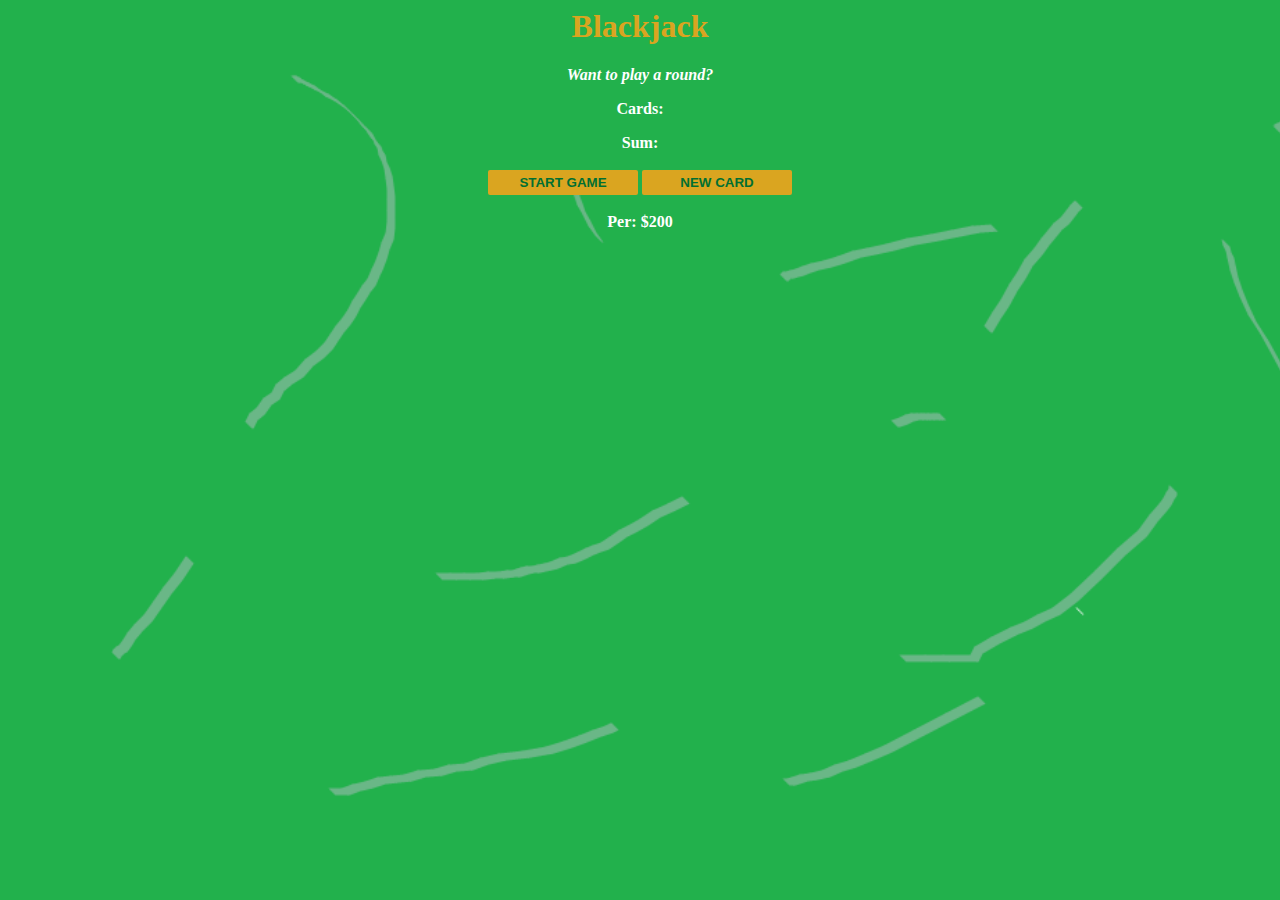
<file: Javascript/FreeCodeCamp2022Jun21/ExBlackJack/index.html>
<html>
    <head>
        <!--Link to the index.css file to this file-->
        <link rel="stylesheet" href = "index.css">
    </head>
    <body>
        <h1>Blackjack</h1>
        <p id="message-el">Want to play a round?</p>
        <p id="cards-el">Cards:</p>
        <p id="sum-el">Sum:</p>

        <button id="start-game-btn" onclick="startGame()">START GAME</button>
        <button id="new-card-btn" onclick="newCard()">NEW CARD</button>
        
        <p id="player-el"></p>
        <script src="index.js"></script>
    </body>
</html>
</file>
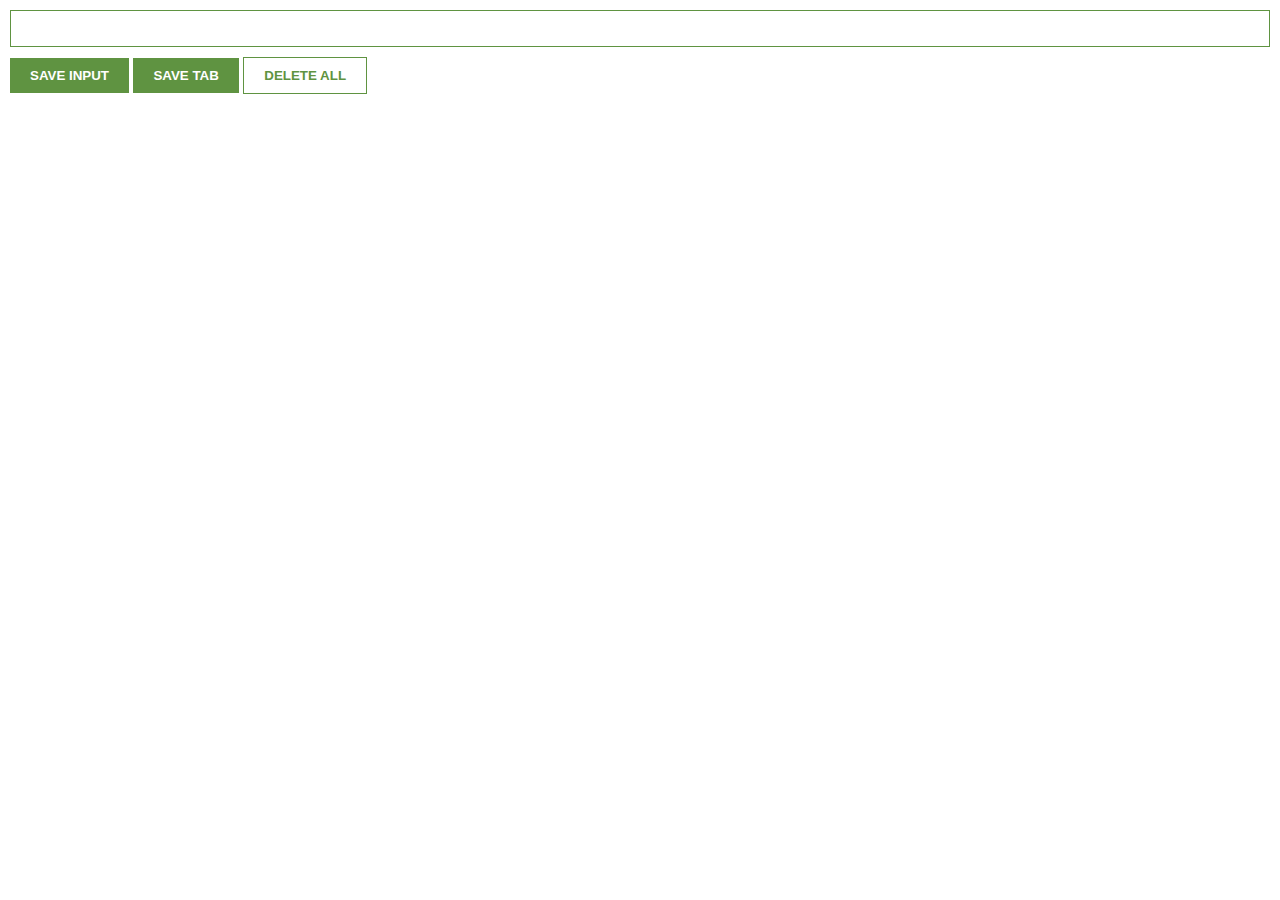
<file: Javascript/FreeCodeCamp2022Jun21/ExChromeExtension/index.html>
<html>
    <head>
        <link rel="stylesheet" href="index.css">
    </head>
    <body>
        <!--The input element is called void or empty tags or self closing tags(no closing tag)-->
        <input type="text" id="input-el">
        <button id="input-btn">SAVE INPUT</button>
        <button id="tab-btn">SAVE TAB</button>
        <button id="delete-btn">DELETE ALL</button>
        
        <ul id="ul-el"></ul>

        <script src="index.js"></script>
    </body>
</htmL>
</file>
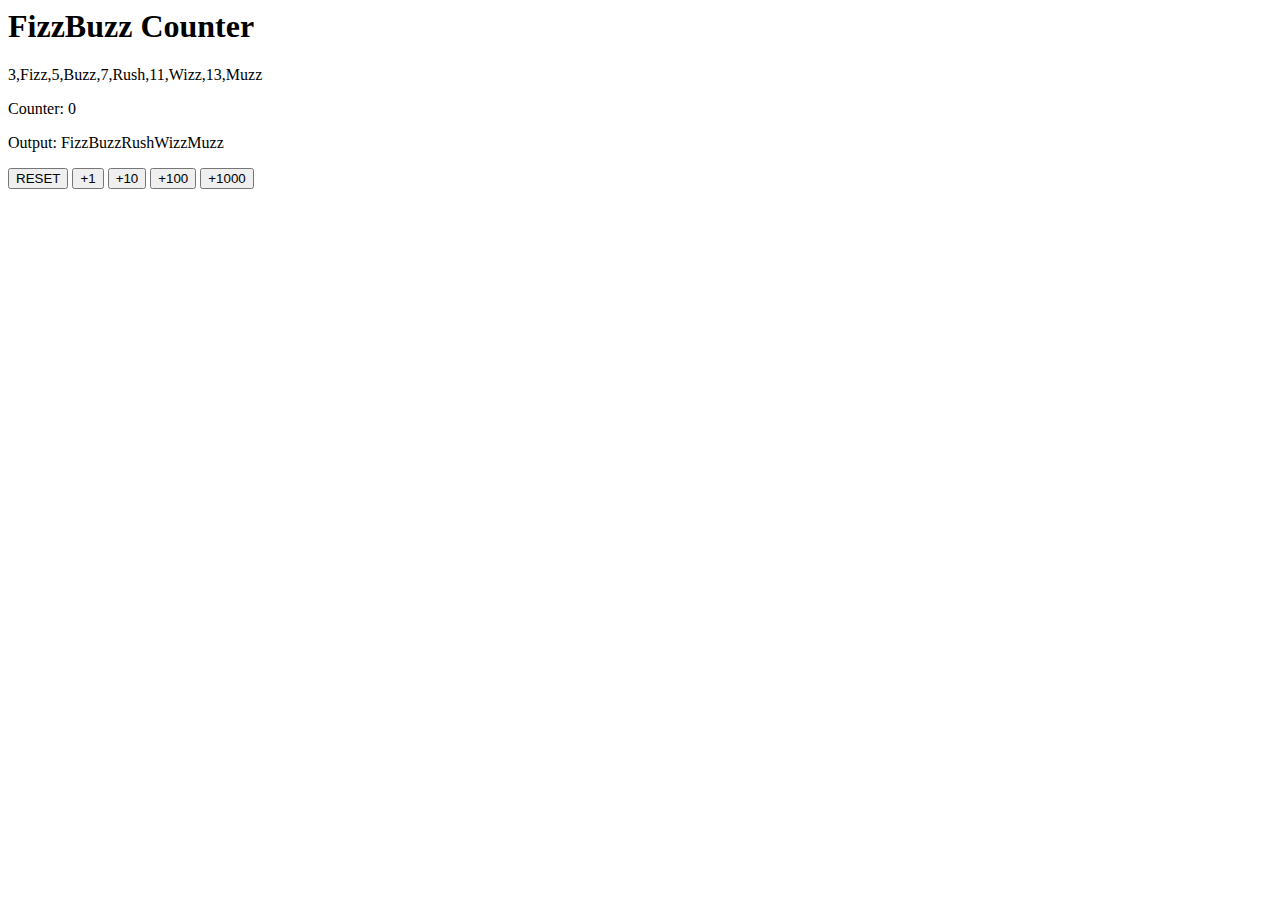
<file: Javascript/FreeCodeCamp2022Jun21/FizzBuzz/index.html>
<html>
    <body>
        <h1>FizzBuzz Counter</h1>
        <p id="number-word-pair-el">number-word-pair</p>
        <p id="counter-el">Counter: </p>
        <p id="fizzbuzz-output-el">Output</p>
        
        <button id="reset-btn" onclick="reset()">RESET</button>
        <button id="plus-one-btn" onclick="plusOne()">+1</button> 
        <button id="plus-ten-btn" onclick="plusTen()">+10</button> 
        <button id="plus-hundred-btn" onclick="plusHundred()">+100</button> 
        <button id="plus-thousand-btn" onclick="plusThousand()">+1000</button>  

        <script src="index.js"></script>
    </body>
</html>
</file>
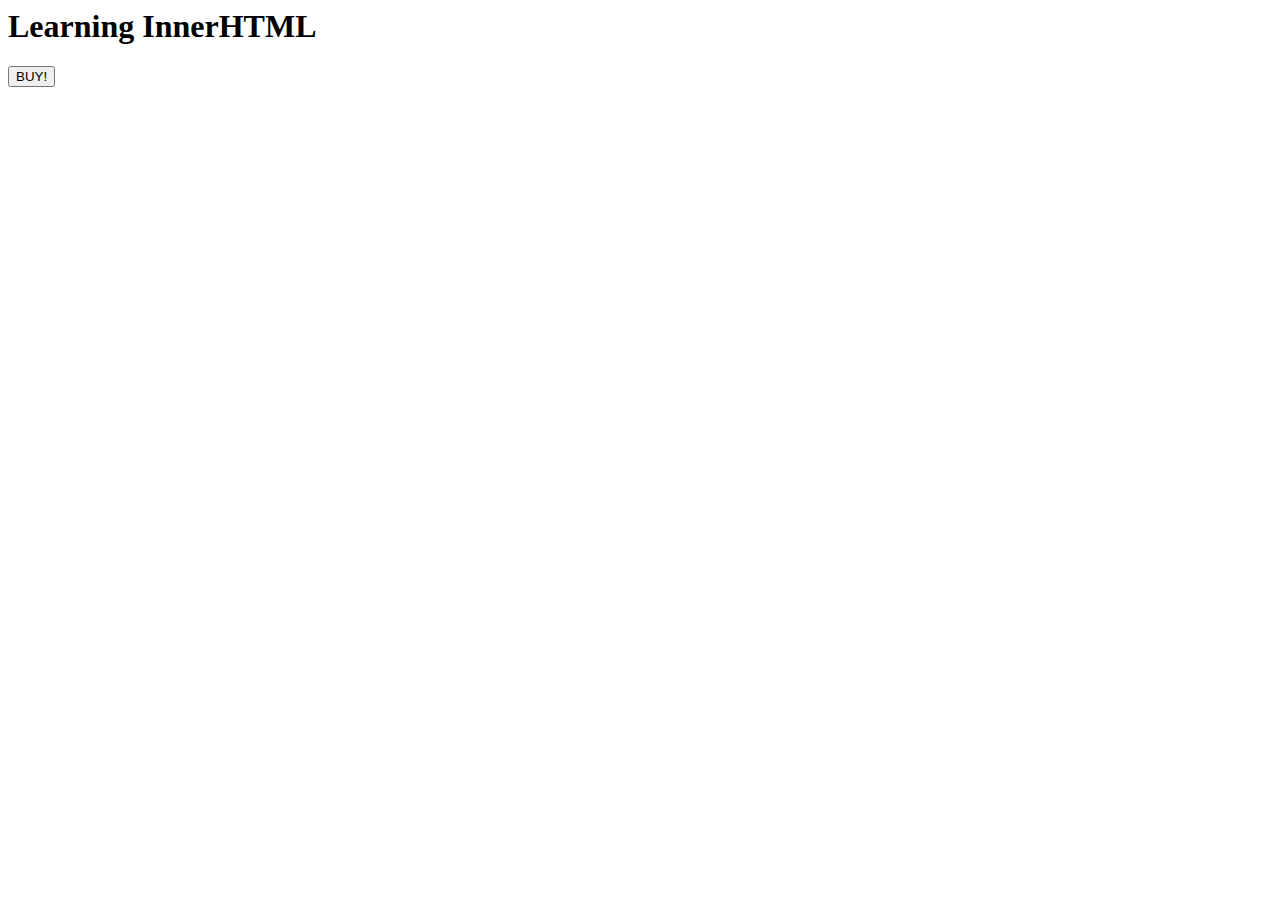
<file: Javascript/FreeCodeCamp2022Jun21/InnerHTML/index.html>
<html>
    <head>
        <link rel="stylesheet" href="index.css">
    </head>
    <body>
        <h1>Learning InnerHTML</h1> 
        <div id="container-el">
        </div>
        <script src="index.js"></script>
    </body>
</html>
</file>
<file: Javascript/FreeCodeCamp2022Jun21/ExBlackJack/index.css>
/*Styling the html page*/
body{
    font-family: 'Trebuchet MS', 'Lucida Sans Unicode', 'Lucida Grande', 'Lucida Sans', 'sans-serif';
    background-image: url("table.png");
    background-size: cover;
    text-align: center;
    color: white;
    font-weight: bold;
}

h1 {
    color: goldenrod;
}

#message-el{
    font-style: italic;
}

button{
    width: 150px;
    background-color: goldenrod;
    color: #016f32;
    padding-top: 5px;
    padding-bottom: 5px;
    font-weight: bold;
    border: none;
    border-radius: 2px;
    margin-bottom: 2px;
    margin-top: 2px;
}
</file>
<file: Javascript/FreeCodeCamp2022Jun21/ExChromeExtension/index.css>
body {
    margin: 0;
    padding: 10px;
    font-family: Arial, Helvetica, sans-serif;
    min-width: 400px;
}

input {
    padding: 10px;
    /*
    The padding: 10px;
    is equivalent to
    padding-top: 10px;
    padding-bottom: 10px;
    padding-left: 10px;
    padding-right: 10px;
    */
    width: 100%; /* 100% (include the padding but not overflow out of the body)*/
    box-sizing: border-box;
    border: 1px solid #5f9341;
    margin-bottom: 10px;
}

button {
    color: #ffffff;
    background-color: #5f9341;
    padding: 10px 20px;
    /*
    Equivalent to using
    padding-buttom: 10px;
    padding-left: 20px;
    padding-right: 20px;
    */ 

    font-weight: bold;
    border: none;
}

#delete-btn{
    color: #5f9341;
    background-color: #ffffff;
    font-weight: bold;
    border: 1px solid #5f9341;
}

ul{
    list-style: none;
    padding-left: 0px;
    margin-top: 20px;        
}

li{  
    margin-top: 5px;
}

li a{ /*Anchor tag that lives inside the list item will get styled*/
    color: green;
}
</file>
<file: Javascript/FreeCodeCamp2022Jun21/InnerHTML/index.css>

</file>
